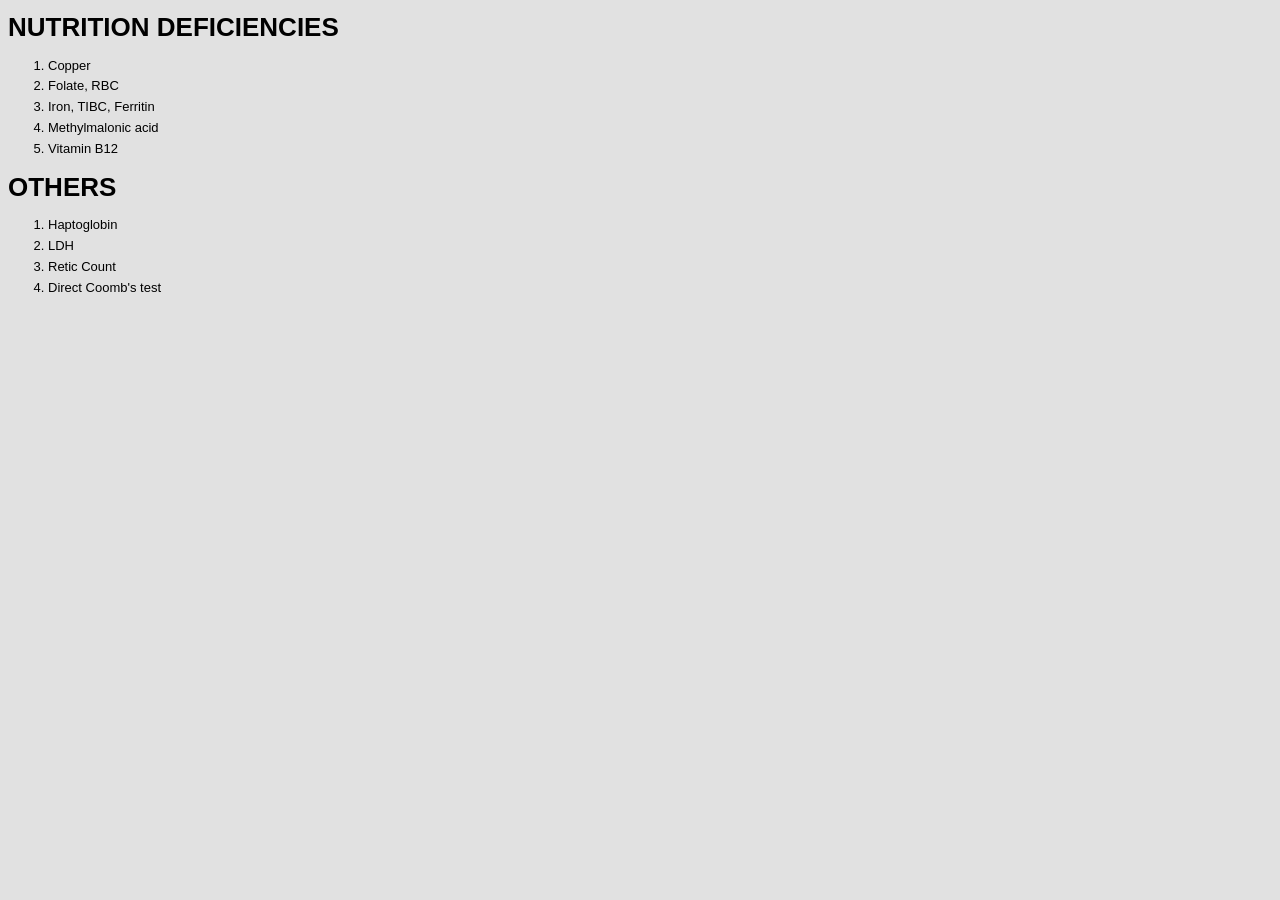
<file: Anemia_Workup.html>
<!doctype html>
<html>
 <head>
  <meta charset="utf-8">
  <title>Anemia Workup</title>
  <link type="text/css" rel="stylesheet" href="index.css">
 </head>
 <body>
   <h1>NUTRITION DEFICIENCIES</h1>
<ol>
<li>Copper</li>
<li>Folate, RBC</li>
<li>Iron, TIBC, Ferritin</li>
<li>Methylmalonic acid</li>
<li>Vitamin B12</li>
</ol>

<h1>OTHERS</h1>
<ol>
<li>Haptoglobin</li>
<li>LDH</li>
<li>Retic Count</li>
<li>Direct Coomb's test</li>
</ol>
 </body>
</html>
</file>
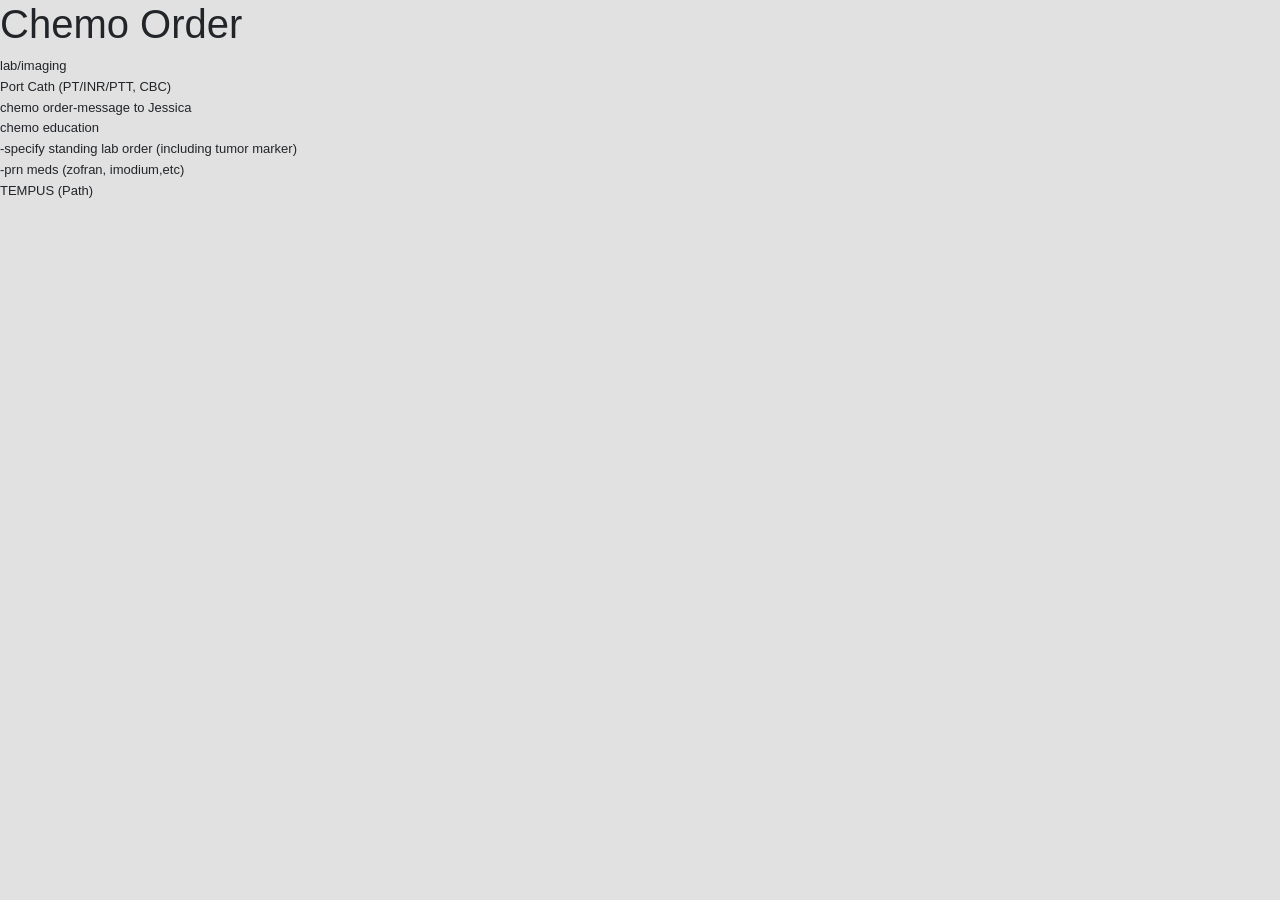
<file: Chemo_order.html>
<!doctype html>
<html>
 <head>
 <link rel="stylesheet" href="https://cdn.jsdelivr.net/npm/bootstrap@4.0.0/dist/css/bootstrap.min.css" integrity="sha384-Gn5384xqQ1aoWXA+058RXPxPg6fy4IWvTNh0E263XmFcJlSAwiGgFAW/dAiS6JXm" crossorigin="anonymous">
  <meta charset="utf-8">
  <title>chemo order</title>
  <link type="text/css" rel="stylesheet" href="index.css">
 </head>
 <body>
  <h1>Chemo Order</h1>
  <p>
lab/imaging <br>
Port Cath (PT/INR/PTT, CBC) <br>
chemo order-message to Jessica<br>
chemo education <br>
 -specify standing lab order (including tumor marker)<br>
 -prn meds (zofran, imodium,etc)<br>
TEMPUS (Path) 
 </p>
 </body>
</html>
</file>
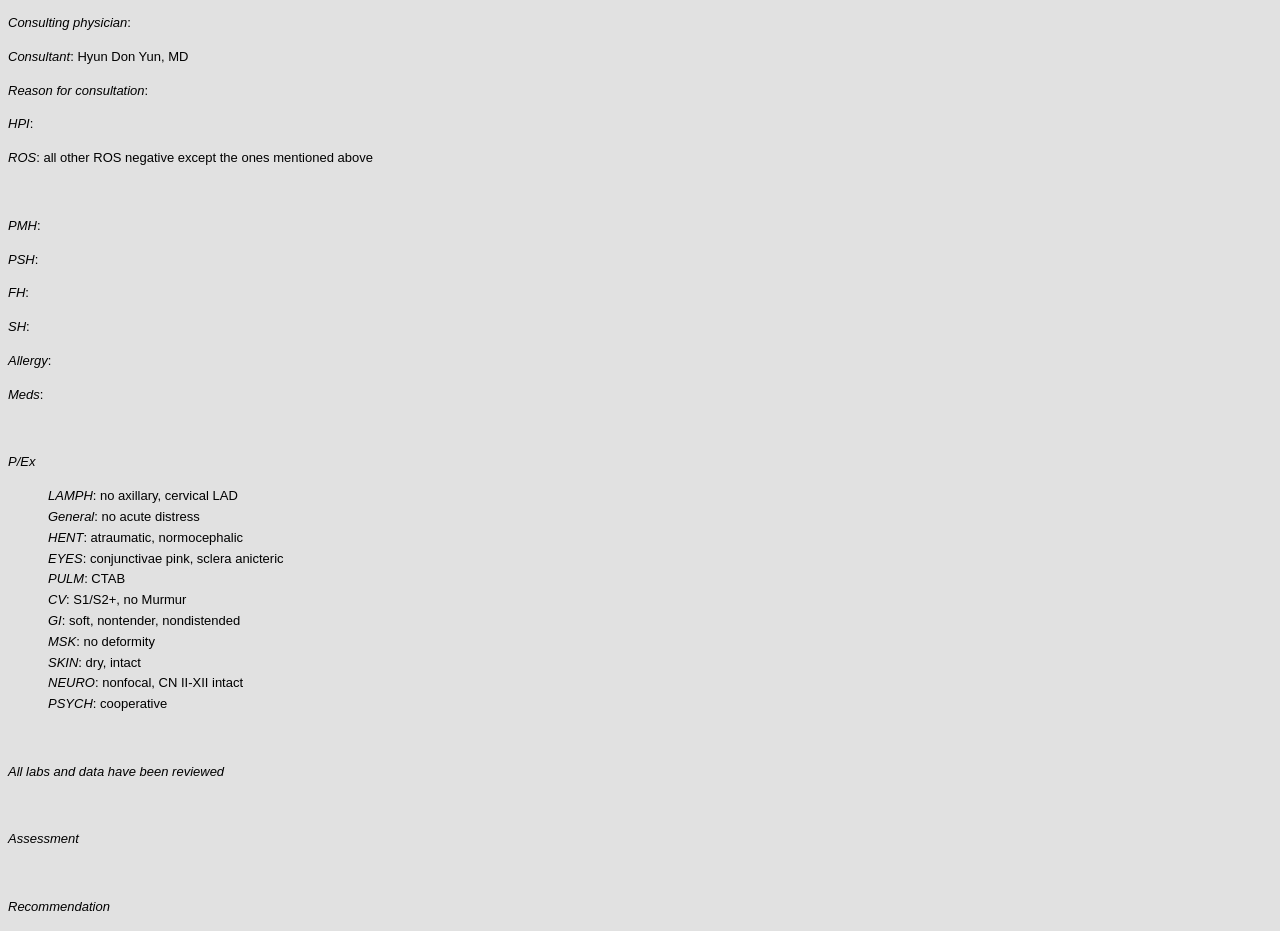
<file: consult_note_template.html>
<!doctype html>
<html>
 <head>
  <meta charset="utf-8">
  <title>my cheat sheet</title>
  <link type="text/css" rel="stylesheet" href="index.css">
 </head>
 <body>
<p><em>Consulting physician</em>:</p> 
<p><em>Consultant</em>: Hyun Don Yun, MD</p> 
<p><em>Reason for consultation</em>: </p> 
<p><em>HPI</em>: </p> 
<p><em>ROS</em>: all other ROS negative except the ones mentioned above</p> 
<br>
<p><em>PMH</em>: </p> 
<p><em>PSH</em>: </p> 
<p><em>FH</em>: </p> 
<p><em>SH</em>: </p> 
<p><em>Allergy</em>: </p> 
<p><em>Meds</em>: </p> 
<br>
<p><em>P/Ex</em></p> 
<ul>
<li><em>LAMPH</em>: no axillary, cervical LAD</li> 
<li><em>General</em>: no acute distress</li>  
<li><em>HENT</em>: atraumatic, normocephalic</li> 
<li><em>EYES</em>: conjunctivae pink, sclera anicteric</li> 
<li><em>PULM</em>: CTAB</li> 
<li><em>CV</em>: S1/S2+, no Murmur</li> 
<li><em>GI</em>: soft, nontender, nondistended</li> 
<li><em>MSK</em>: no deformity</li> 
<li><em>SKIN</em>: dry, intact</li> 
<li><em>NEURO</em>: nonfocal, CN II-XII intact</li> 
<li><em>PSYCH</em>: cooperative</li> 
</ul>
<br>
<p><em>All labs and data have been reviewed</em></p>
<br>
<p><em>Assessment</em></p> 
<br>
<p><em>Recommendation</em></p> 
 </body>
</html>
</file>
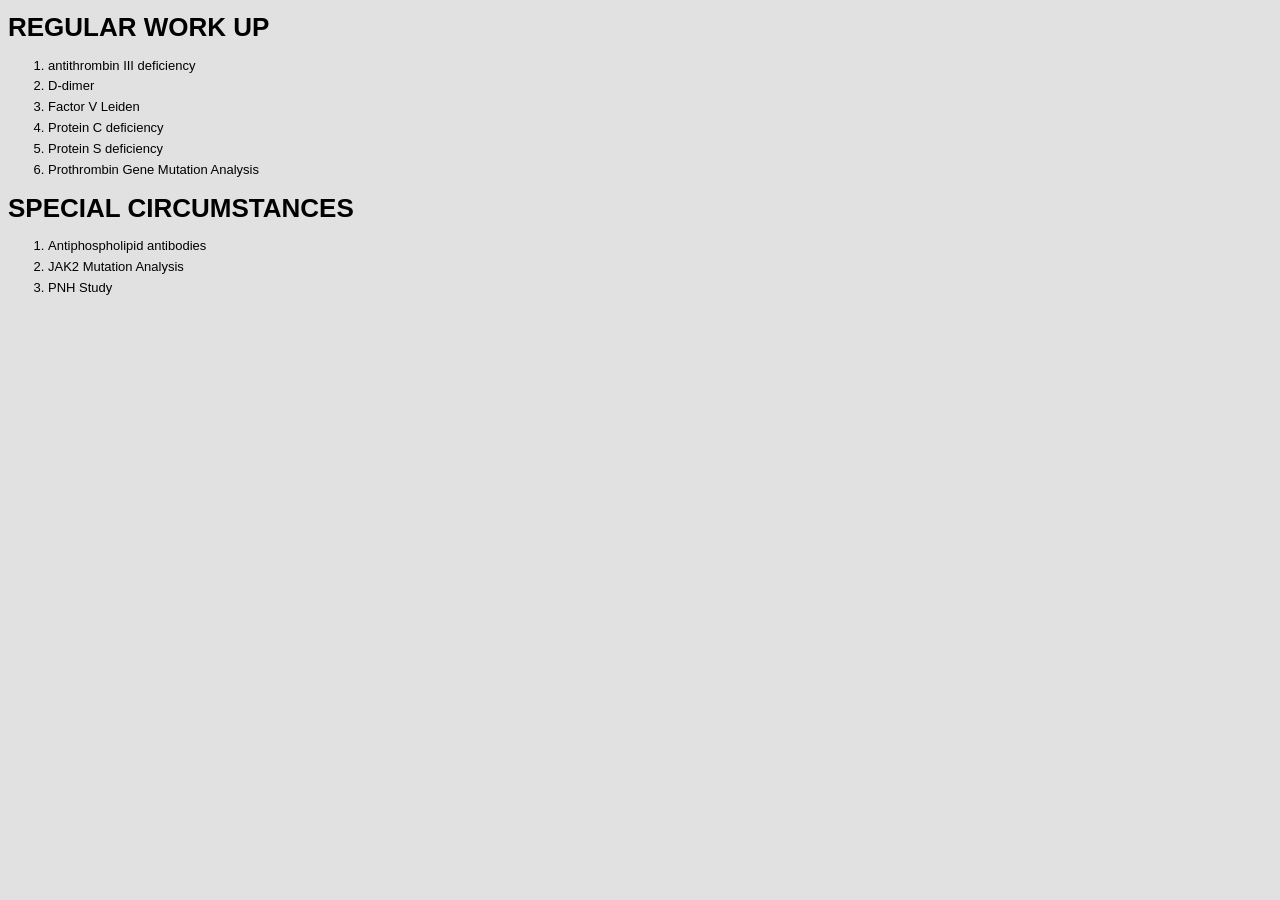
<file: hypercoagulable_workup.html>
<!doctype html>
<html>
 <head>
  <meta charset="utf-8">
  <title>hypercoagulable work up</title>
  <link type="text/css" rel="stylesheet" href="index.css">
 </head>
 <body>
   <h1>REGULAR WORK UP</h1>
<ol>
<li>antithrombin III deficiency</li>
<li>D-dimer</li>
<li>Factor V Leiden</li>
<li>Protein C deficiency</li>
<li>Protein S deficiency</li>
<li>Prothrombin Gene Mutation Analysis</li>
</ol>
</p>
<h1>SPECIAL CIRCUMSTANCES</h1>
<ol>
<li>Antiphospholipid antibodies</li>
<li>JAK2 Mutation Analysis</li>
<li>PNH Study</li>
</ol>
</p>
 </body>
</html>
</file>
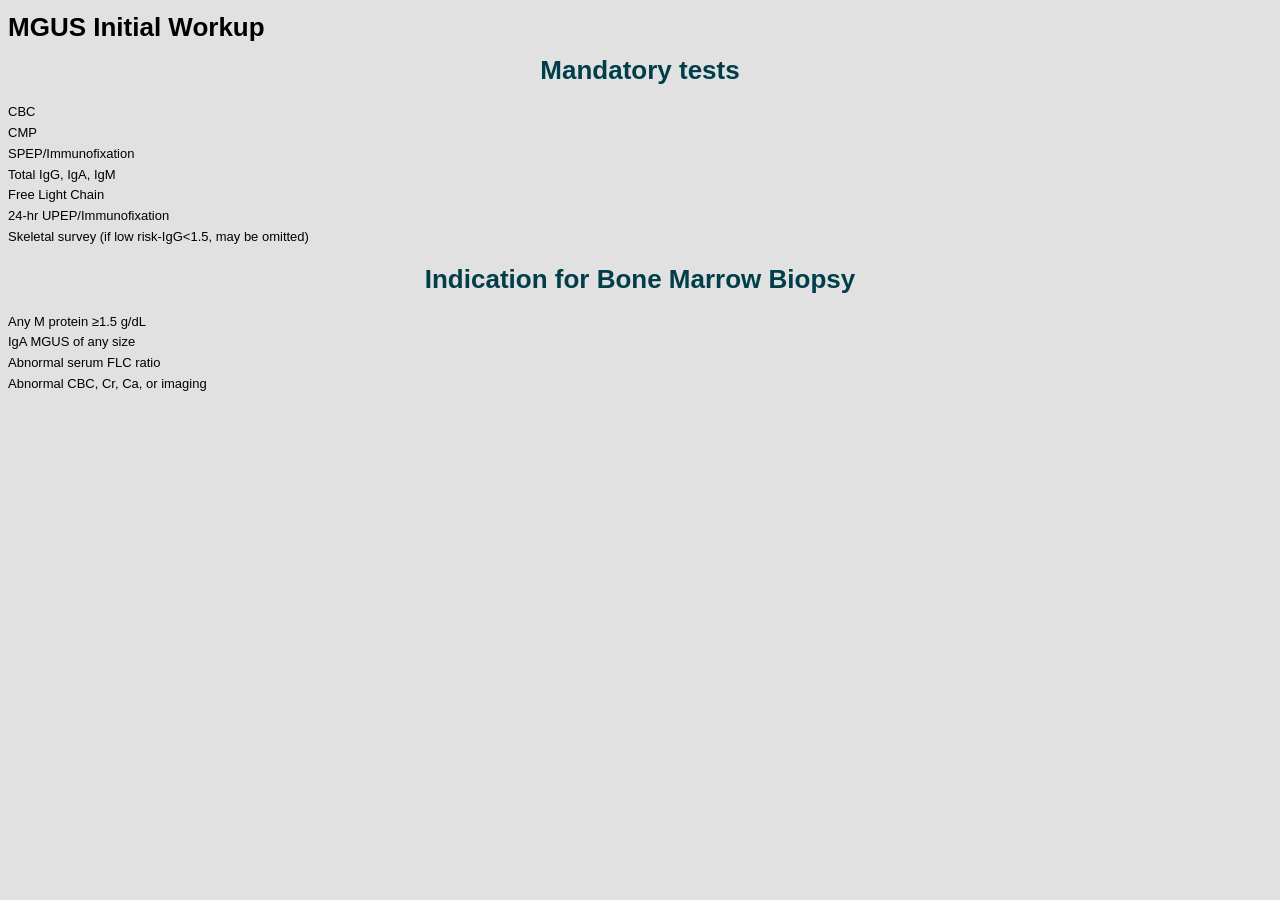
<file: mgus_eval.html>
<!doctype html>
<html>
 <head>
  <meta charset="utf-8">
  <title>MGUS Initial Evaluation</title>
  <link type="text/css" rel="stylesheet" href="index.css">
 </head>
 <body>
  <h1>MGUS Initial Workup</h1>
  <h2>Mandatory tests</h2>
  <p>CBC <br>
    CMP<br>
     SPEP/Immunofixation<br>
     Total IgG, IgA, IgM<br>
     Free Light Chain<br>
     24-hr UPEP/Immunofixation<br>
     Skeletal survey (if low risk-IgG<1.5, may be omitted)<br>
   </p>
   <h2>Indication for Bone Marrow Biopsy</h2>
     <p>Any M protein ≥1.5 g/dL<br>
        IgA MGUS of any size<br>
	Abnormal serum FLC ratio<br>
	Abnormal CBC, Cr, Ca, or imaging
      </P>
 </body>
</html>
</file>
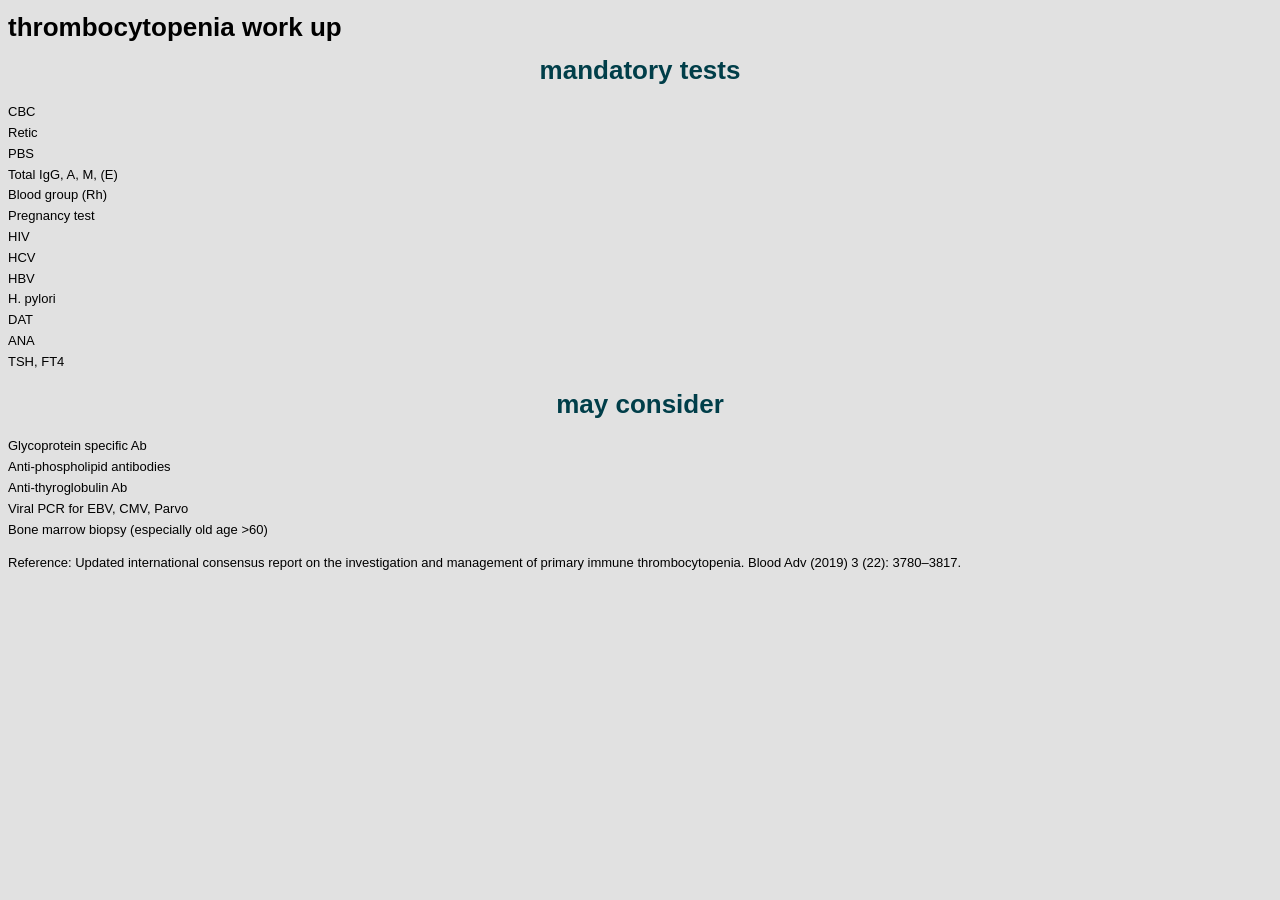
<file: thrombocytopenia.html>
<!doctype html>
<html>
 <head>
  <meta charset="utf-8">
  <title>my cheat sheet</title>
  <link type="text/css" rel="stylesheet" href="index.css">
 </head>
 <body>
  <h1>thrombocytopenia work up</h1>
  <h2>mandatory tests</h2>
  <p>CBC <br>
     Retic<br>
     PBS<br>
     Total IgG, A, M, (E)<br>
     Blood group (Rh)<br>
     Pregnancy test<br>
     HIV<br>
     HCV<br>
     HBV<br>
     H. pylori<br>
     DAT<br>
     ANA<br>
     TSH, FT4<br>
   </p>
   <h2>may consider</h2>
     <p>Glycoprotein specific Ab<br>
        Anti-phospholipid antibodies<br>
	Anti-thyroglobulin Ab<br>
	Viral PCR for EBV, CMV, Parvo<br>
	Bone marrow biopsy (especially old age >60)
      </P>
      <P>Reference: Updated international consensus report on the investigation and management of primary immune thrombocytopenia. Blood Adv (2019) 3 (22): 3780–3817.</P>
 </body>
</html>
</file>
<file: index.css>
body {
font-family: sans-serif;
font-size: small;
line-height: 1.6em;
background-color: #0000001e; 
}
div#tableContainer {
    display: table;
    border-spacing: 20px;
}
div#tableRow {
    display: table-row;
    
}
.references {
font-style: italic;
background-image: url(reference_symbol.png);
padding-left:23px;
background-repeat: no-repeat;
background-position:top left;
text-align: center;
}
h1.cancer, h1.hematology, h1.references, h2 {
color: #003E49;
font-size: 200%;
font-style: bold;
text-align: center;
}
.hematology {
padding-left:30px;
background-image: url(blood_symbol.png);
background-repeat: no-repeat;
background-position:top left;
}
.cancer {
padding-left:30px;
background-image: url(cancer_symbol.png);
background-repeat: no-repeat;
background-position:top left;
}

aside h2{
color: #034B72
}
#tre {
font-weight: bold;
}
#utility {
    display: table-cell;
    vertical-align: top;
padding: 0px 20px 20px 20px;
color: #0F5965;
line-height:1;
text-align: center;
     background-color: rgb(226, 253, 201);
    border: thin solid #073900;
}
#main {
    display: table-cell;
    vertical-align: top;
    background-color: rgb(226, 253, 201);
    padding: 0px 20px 20px 20px;
    line-height: 1;
    border: thin solid #073900;
    text-align: center;
    color: #0F5965;
}
a:link {
    color: #275E34;

}
a:visited {
    color: rgb(16, 45, 46);
}
header {
    text-align: center;
    font-size: xx-large;
    font-style: bold;
    color: rgb(246, 255, 245);
    background-color: #117670; 
    height: 108px;
    line-height: 2;
}
#references {
    display: table-cell;
    vertical-align: top;
      width: 30%;
padding: 0px 20px 20px 20px;
color: #0F5965;
line-height:1;
text-align: center;
    background-color: rgb(226, 253, 201);
    border: thin solid #073900;
}
h1 {
    text-align: left;
}
footer {text-align: center;}
aside {
     transform: rotate(3deg);
padding: 0px 20px 20px 20px;
width: 20%;
color: #0F5965;
vertical-align: top;
text-align: center;
line-height:1.2;
background-repeat: no-repeat;
     background-color: rgb(226, 253, 201);
    border: thin solid #073900;
}

ul {list-style-type: none}
#hours {text-align: center;
color: rgb(8, 26, 8); }
#clock {text-align: left;
color: rgb(200, 241, 16)}
#hours {text-align: left;
color: rgb(67, 77, 27)}
</file>
